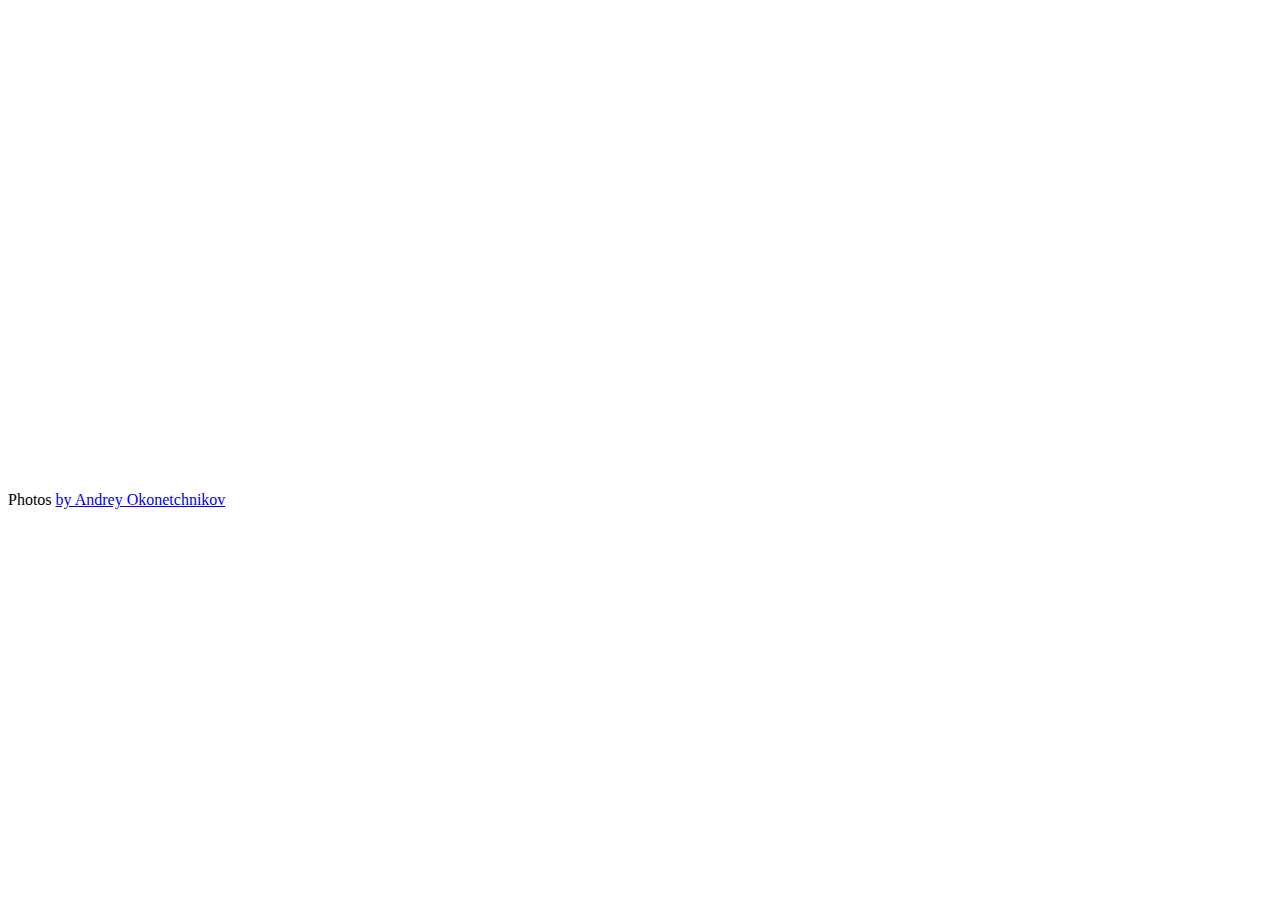
<file: fotorama-4.6.4/example.html>
<!DOCTYPE html>
<html>
<head>
  <title>Basic fotorama</title>
  <meta charset="utf-8">
  <meta name="viewport" content="width=device-width">

  <!-- jQuery -->
  <script src="http://code.jquery.com/jquery-1.10.2.min.js"></script>

  <!-- Fotorama -->
  <link href="fotorama.css" rel="stylesheet">
  <script src="fotorama.js"></script>

  <!-- Just don’t want to repeat this prefix in every img[src] -->
  <base href="http://s.fotorama.io/okonechnikov/">
</head>

<body>

<!-- Fotorama -->
<div class="fotorama" data-width="700" data-ratio="700/467" data-max-width="100%">
  <img src="1-lo.jpg">
  <img src="2-lo.jpg">
  <img src="9-lo.jpg">
  <img src="6-lo.jpg">
  <img src="5-lo.jpg">
</div>

<!-- © -->
<p>Photos <a href="http://okonet.ru/">by Andrey Okonetchnikov</a></p>
</body>
</html>
</file>
<file: fotorama-4.6.4/fotorama.css>
/*!
 * Fotorama 4.6.4 | http://fotorama.io/license/
 */
.fotorama__arr:focus:after,
.fotorama__fullscreen-icon:focus:after,
.fotorama__html,
.fotorama__img,
.fotorama__nav__frame:focus .fotorama__dot:after,
.fotorama__nav__frame:focus .fotorama__thumb:after,
.fotorama__stage__frame,
.fotorama__stage__shaft,
.fotorama__video iframe {
  position: absolute;
  width: 100%;
  height: 100%;
  top: 0;
  right: 0;
  left: 0;
  bottom: 0;
  -webkit-border-radius: 10px;
  -moz-border-radius: 10px;
  border-radius: 10px;
}
.fotorama--fullscreen,
.fotorama__img {
  max-width: 99999px !important;
  max-height: 99999px !important;
  min-width: 0 !important;
  min-height: 0 !important;
  border-radius: 0 !important;
  box-shadow: none !important;
  padding: 0 !important;
}
.fotorama__wrap .fotorama__grab {
  cursor: move;
  cursor: -webkit-grab;
  cursor: -o-grab;
  cursor: -ms-grab;
  cursor: grab;
}
.fotorama__grabbing * {
  cursor: move;
  cursor: -webkit-grabbing;
  cursor: -o-grabbing;
  cursor: -ms-grabbing;
  cursor: grabbing;
}
.fotorama__spinner {
  position: absolute !important;
  top: 50% !important;
  left: 50% !important;
}
.fotorama__wrap--css3 .fotorama__arr,
.fotorama__wrap--css3 .fotorama__fullscreen-icon,
.fotorama__wrap--css3 .fotorama__nav__shaft,
.fotorama__wrap--css3 .fotorama__stage__shaft,
.fotorama__wrap--css3 .fotorama__thumb-border,
.fotorama__wrap--css3 .fotorama__video-close,
.fotorama__wrap--css3 .fotorama__video-play {
  -webkit-transform: translate3d(0, 0, 0);
  transform: translate3d(0, 0, 0);
}
.fotorama__caption,
.fotorama__nav:after,
.fotorama__nav:before,
.fotorama__stage:after,
.fotorama__stage:before,
.fotorama__wrap--css3 .fotorama__html,
.fotorama__wrap--css3 .fotorama__nav,
.fotorama__wrap--css3 .fotorama__spinner,
.fotorama__wrap--css3 .fotorama__stage,
.fotorama__wrap--css3 .fotorama__stage .fotorama__img,
.fotorama__wrap--css3 .fotorama__stage__frame {
  -webkit-transform: translateZ(0);
  transform: translateZ(0);
}
.fotorama__arr:focus,
.fotorama__fullscreen-icon:focus,
.fotorama__nav__frame {
  outline: 0;
}
.fotorama__arr:focus:after,
.fotorama__fullscreen-icon:focus:after,
.fotorama__nav__frame:focus .fotorama__dot:after,
.fotorama__nav__frame:focus .fotorama__thumb:after {
  content: "";
  border-radius: inherit;
  background-color: rgba(0, 175, 234, 0.5);
}
.fotorama__wrap--video .fotorama__stage,
.fotorama__wrap--video .fotorama__stage__frame--video,
.fotorama__wrap--video .fotorama__stage__frame--video .fotorama__html,
.fotorama__wrap--video .fotorama__stage__frame--video .fotorama__img,
.fotorama__wrap--video .fotorama__stage__shaft {
  -webkit-transform: none !important;
  transform: none !important;
}
.fotorama__wrap--css3 .fotorama__nav__shaft,
.fotorama__wrap--css3 .fotorama__stage__shaft,
.fotorama__wrap--css3 .fotorama__thumb-border {
  transition-property: -webkit-transform, width;
  transition-property: transform, width;
  transition-timing-function: cubic-bezier(0.1, 0, 0.25, 1);
  transition-duration: 0ms;
}
.fotorama__arr,
.fotorama__fullscreen-icon,
.fotorama__no-select,
.fotorama__video-close,
.fotorama__video-play,
.fotorama__wrap {
  width: 360px;
  -webkit-user-select: none;
  -moz-user-select: none;
  -ms-user-select: none;
  user-select: none;
}
.fotorama__select {
  -webkit-user-select: text;
  -moz-user-select: text;
  -ms-user-select: text;
  user-select: text;
}
.fotorama__nav,
.fotorama__nav__frame {
  margin: auto;
  padding: 0;
}
.fotorama__caption__wrap,
.fotorama__nav__frame,
.fotorama__nav__shaft {
  -moz-box-orient: vertical;
  display: inline-block;
  vertical-align: middle;
  *display: inline;
  *zoom: 1;
}
.fotorama__nav__frame,
.fotorama__thumb-border {
  box-sizing: content-box;
}
.fotorama__caption__wrap {
  box-sizing: border-box;
}
.fotorama--hidden,
.fotorama__load {
  position: absolute;
  left: -99999px;
  top: -99999px;
  z-index: -1;
}
.fotorama__arr,
.fotorama__fullscreen-icon,
.fotorama__nav,
.fotorama__nav__frame,
.fotorama__nav__shaft,
.fotorama__stage__frame,
.fotorama__stage__shaft,
.fotorama__video-close,
.fotorama__video-play {
  -webkit-tap-highlight-color: transparent;
}
.fotorama__arr,
.fotorama__fullscreen-icon,
.fotorama__video-close,
.fotorama__video-play {
  background: url(fotorama.png) no-repeat;
}
@media (-webkit-min-device-pixel-ratio: 1.5), (min-resolution: 2dppx) {
  .fotorama__arr,
  .fotorama__fullscreen-icon,
  .fotorama__video-close,
  .fotorama__video-play {
    background: url(fotorama@2x.png) 0 0/96px 160px no-repeat;
  }
}
.fotorama__thumb {
  background-color: #7f7f7f;
  background-color: rgba(127, 127, 127, 0.2);
}
@media print {
  .fotorama__arr,
  .fotorama__fullscreen-icon,
  .fotorama__thumb-border,
  .fotorama__video-close,
  .fotorama__video-play {
    background: none !important;
  }
}
.fotorama {
  min-width: 1px;
  overflow: hidden;
}
.fotorama:not(.fotorama--unobtrusive) > *:not(:first-child) {
  display: none;
}
.fullscreen {
  width: 100% !important;
  height: 100% !important;
  max-width: 100% !important;
  max-height: 100% !important;
  margin: 0 !important;
  padding: 0 !important;
  overflow: hidden !important;
  background: #000;
}
.fotorama--fullscreen {
  position: absolute !important;
  top: 0 !important;
  left: 0 !important;
  right: 0 !important;
  bottom: 0 !important;
  float: none !important;
  z-index: 2147483647 !important;
  background: #000;
  width: 100% !important;
  height: 100% !important;
  margin: 0 !important;
}
.fotorama--fullscreen .fotorama__nav,
.fotorama--fullscreen .fotorama__stage {
  background: #000;
}
.fotorama__wrap {
  -webkit-text-size-adjust: 100%;
  position: relative;
  direction: ltr;
  z-index: 0;
}
.fotorama__wrap--rtl .fotorama__stage__frame {
  direction: rtl;
}
.fotorama__nav,
.fotorama__stage {
  overflow: hidden;
  position: relative;
  max-width: 100%;
}
.fotorama__wrap--pan-y {
  -ms-touch-action: pan-y;
}
.fotorama__wrap .fotorama__pointer {
  cursor: pointer;
}
.fotorama__wrap--slide .fotorama__stage__frame {
  opacity: 1 !important;
}
.fotorama__stage__frame {
  overflow: hidden;
}
.fotorama__stage__frame.fotorama__active {
  z-index: 8;
}
.fotorama__wrap--fade .fotorama__stage__frame {
  display: none;
}
.fotorama__wrap--fade .fotorama__fade-front,
.fotorama__wrap--fade .fotorama__fade-rear,
.fotorama__wrap--fade .fotorama__stage__frame.fotorama__active {
  display: block;
  left: 0;
  top: 0;
}
.fotorama__wrap--fade .fotorama__fade-front {
  z-index: 8;
}
.fotorama__wrap--fade .fotorama__fade-rear {
  z-index: 7;
}
.fotorama__wrap--fade .fotorama__fade-rear.fotorama__active {
  z-index: 9;
}
.fotorama__wrap--fade .fotorama__stage .fotorama__shadow {
  display: none;
}
.fotorama__img {
  -ms-filter: "alpha(Opacity=0)";
  filter: alpha(opacity=0);
  opacity: 0;
  border: none !important;
}
.fotorama__error .fotorama__img,
.fotorama__loaded .fotorama__img {
  -ms-filter: "alpha(Opacity=100)";
  filter: alpha(opacity=100);
  opacity: 1;
}
.fotorama--fullscreen .fotorama__loaded--full .fotorama__img,
.fotorama__img--full {
  display: none;
}
.fotorama--fullscreen .fotorama__loaded--full .fotorama__img--full {
  display: block;
}
.fotorama__wrap--only-active .fotorama__nav,
.fotorama__wrap--only-active .fotorama__stage {
  max-width: 99999px !important;
}
.fotorama__wrap--only-active .fotorama__stage__frame {
  visibility: hidden;
}
.fotorama__wrap--only-active .fotorama__stage__frame.fotorama__active {
  visibility: visible;
}
.fotorama__nav {
  font-size: 0;
  line-height: 0;
  text-align: center;
  display: none;
  white-space: nowrap;
  z-index: 5;
}
.fotorama__nav__shaft {
  position: relative;
  left: 0;
  top: 0;
  text-align: left;
}
.fotorama__nav__frame {
  position: relative;
  cursor: pointer;
}
.fotorama__nav--dots {
  display: block;
}
.fotorama__nav--dots .fotorama__nav__frame {
  width: 18px;
  height: 30px;
}
.fotorama__nav--dots .fotorama__nav__frame--thumb,
.fotorama__nav--dots .fotorama__thumb-border {
  display: none;
}
.fotorama__nav--thumbs {
  display: block;
}
.fotorama__nav--thumbs .fotorama__nav__frame {
  padding-left: 0 !important;
}
.fotorama__nav--thumbs .fotorama__nav__frame:last-child {
  padding-right: 0 !important;
}
.fotorama__nav--thumbs .fotorama__nav__frame--dot {
  display: none;
}
.fotorama__dot {
  display: block;
  width: 4px;
  height: 4px;
  position: relative;
  top: 12px;
  left: 6px;
  border-radius: 6px;
  border: 1px solid #1988ff;
}
.fotorama__nav__frame:focus .fotorama__dot:after {
  padding: 1px;
  top: -1px;
  left: -1px;
}
.fotorama__nav__frame.fotorama__active .fotorama__dot {
  width: 0;
  height: 0;
  border-width: 3px;
}
.fotorama__nav__frame.fotorama__active .fotorama__dot:after {
  padding: 3px;
  top: -3px;
  left: -3px;
}
.fotorama__thumb {
  overflow: hidden;
  position: relative;
  width: 100%;
  height: 100%;
}
.fotorama__nav__frame:focus .fotorama__thumb {
  z-index: 2;
}
.fotorama__thumb-border {
  position: absolute;
  z-index: 9;
  top: 0;
  left: 0;
  border-style: solid;
  border-color: #00afea;
  background-image: linear-gradient(
    to bottom right,
    rgba(255, 255, 255, 0.25),
    rgba(64, 64, 64, 0.1)
  );
}
.fotorama__caption {
  position: absolute;
  z-index: 12;
  bottom: 0;
  left: 0;
  right: 0;
  font-family: "Helvetica Neue", Arial, sans-serif;
  font-size: 14px;
  line-height: 1.5;
  color: #000;
}
.fotorama__caption a {
  text-decoration: none;
  color: #000;
  border-bottom: 1px solid;
  border-color: rgba(0, 0, 0, 0.5);
}
.fotorama__caption a:hover {
  color: #333;
  border-color: rgba(51, 51, 51, 0.5);
}
.fotorama__wrap--rtl .fotorama__caption {
  left: auto;
  right: 0;
}
.fotorama__wrap--no-captions .fotorama__caption,
.fotorama__wrap--video .fotorama__caption {
  display: none;
}
.fotorama__caption__wrap {
  background-color: #fff;
  background-color: rgba(255, 255, 255, 0.9);
  padding: 5px 10px;
}
@-webkit-keyframes spinner {
  0% {
    -webkit-transform: rotate(0);
    transform: rotate(0);
  }
  100% {
    -webkit-transform: rotate(360deg);
    transform: rotate(360deg);
  }
}
@keyframes spinner {
  0% {
    -webkit-transform: rotate(0);
    transform: rotate(0);
  }
  100% {
    -webkit-transform: rotate(360deg);
    transform: rotate(360deg);
  }
}
.fotorama__wrap--css3 .fotorama__spinner {
  -webkit-animation: spinner 24s infinite linear;
  animation: spinner 24s infinite linear;
}
.fotorama__wrap--css3 .fotorama__html,
.fotorama__wrap--css3 .fotorama__stage .fotorama__img {
  transition-property: opacity;
  transition-timing-function: linear;
  transition-duration: 0.3s;
}
.fotorama__wrap--video .fotorama__stage__frame--video .fotorama__html,
.fotorama__wrap--video .fotorama__stage__frame--video .fotorama__img {
  -ms-filter: "alpha(Opacity=0)";
  filter: alpha(opacity=0);
  opacity: 0;
}
.fotorama__select {
  cursor: auto;
}
.fotorama__video {
  top: 32px;
  right: 0;
  bottom: 0;
  left: 0;
  position: absolute;
  z-index: 10;
}
@-moz-document url-prefix() {
  .fotorama__active {
    box-shadow: 0 0 0 transparent;
  }
}
.fotorama__arr,
.fotorama__fullscreen-icon,
.fotorama__video-close,
.fotorama__video-play {
  position: absolute;
  z-index: 11;
  cursor: pointer;
}
.fotorama__arr {
  position: absolute;
  width: 32px;
  height: 32px;
  top: 50%;
  margin-top: -16px;
}
.fotorama__arr--prev {
  left: 2px;
  background-position: 0 0;
}
.fotorama__arr--next {
  right: 2px;
  background-position: -32px 0;
}
.fotorama__arr--disabled {
  pointer-events: none;
  cursor: default;
  *display: none;
  opacity: 0.1;
}
.fotorama__fullscreen-icon {
  width: 32px;
  height: 32px;
  top: 2px;
  right: 2px;
  background-position: 0 -32px;
  z-index: 20;
}
.fotorama__arr:focus,
.fotorama__fullscreen-icon:focus {
  border-radius: 50%;
}
.fotorama--fullscreen .fotorama__fullscreen-icon {
  background-position: -32px -32px;
}
.fotorama__video-play {
  width: 96px;
  height: 96px;
  left: 50%;
  top: 50%;
  margin-left: -48px;
  margin-top: -48px;
  background-position: 0 -64px;
  opacity: 0;
}
.fotorama__wrap--css2 .fotorama__video-play,
.fotorama__wrap--video .fotorama__stage .fotorama__video-play {
  display: none;
}
.fotorama__error .fotorama__video-play,
.fotorama__loaded .fotorama__video-play,
.fotorama__nav__frame .fotorama__video-play {
  opacity: 1;
  display: block;
}
.fotorama__nav__frame .fotorama__video-play {
  width: 32px;
  height: 32px;
  margin-left: -16px;
  margin-top: -16px;
  background-position: -64px -32px;
}
.fotorama__video-close {
  width: 32px;
  height: 32px;
  top: 0;
  right: 0;
  background-position: -64px 0;
  z-index: 20;
  opacity: 0;
}
.fotorama__wrap--css2 .fotorama__video-close {
  display: none;
}
.fotorama__wrap--css3 .fotorama__video-close {
  -webkit-transform: translate3d(32px, -32px, 0);
  transform: translate3d(32px, -32px, 0);
}
.fotorama__wrap--video .fotorama__video-close {
  display: block;
  opacity: 1;
}
.fotorama__wrap--css3.fotorama__wrap--video .fotorama__video-close {
  -webkit-transform: translate3d(0, 0, 0);
  transform: translate3d(0, 0, 0);
}
.fotorama__wrap--no-controls.fotorama__wrap--toggle-arrows .fotorama__arr,
.fotorama__wrap--no-controls.fotorama__wrap--toggle-arrows
  .fotorama__fullscreen-icon {
  opacity: 0;
}
.fotorama__wrap--no-controls.fotorama__wrap--toggle-arrows .fotorama__arr:focus,
.fotorama__wrap--no-controls.fotorama__wrap--toggle-arrows
  .fotorama__fullscreen-icon:focus {
  opacity: 1;
}
.fotorama__wrap--video .fotorama__arr,
.fotorama__wrap--video .fotorama__fullscreen-icon {
  opacity: 0 !important;
}
.fotorama__wrap--css2.fotorama__wrap--no-controls.fotorama__wrap--toggle-arrows
  .fotorama__arr,
.fotorama__wrap--css2.fotorama__wrap--no-controls.fotorama__wrap--toggle-arrows
  .fotorama__fullscreen-icon {
  display: none;
}
.fotorama__wrap--css2.fotorama__wrap--no-controls.fotorama__wrap--toggle-arrows
  .fotorama__arr:focus,
.fotorama__wrap--css2.fotorama__wrap--no-controls.fotorama__wrap--toggle-arrows
  .fotorama__fullscreen-icon:focus {
  display: block;
}
.fotorama__wrap--css2.fotorama__wrap--video .fotorama__arr,
.fotorama__wrap--css2.fotorama__wrap--video .fotorama__fullscreen-icon {
  display: none !important;
}
.fotorama__wrap--css3.fotorama__wrap--no-controls.fotorama__wrap--slide.fotorama__wrap--toggle-arrows
  .fotorama__fullscreen-icon:not(:focus) {
  -webkit-transform: translate3d(32px, -32px, 0);
  transform: translate3d(32px, -32px, 0);
}
.fotorama__wrap--css3.fotorama__wrap--no-controls.fotorama__wrap--slide.fotorama__wrap--toggle-arrows
  .fotorama__arr--prev:not(:focus) {
  -webkit-transform: translate3d(-48px, 0, 0);
  transform: translate3d(-48px, 0, 0);
}
.fotorama__wrap--css3.fotorama__wrap--no-controls.fotorama__wrap--slide.fotorama__wrap--toggle-arrows
  .fotorama__arr--next:not(:focus) {
  -webkit-transform: translate3d(48px, 0, 0);
  transform: translate3d(48px, 0, 0);
}
.fotorama__wrap--css3.fotorama__wrap--video .fotorama__fullscreen-icon {
  -webkit-transform: translate3d(32px, -32px, 0) !important;
  transform: translate3d(32px, -32px, 0) !important;
}
.fotorama__wrap--css3.fotorama__wrap--video .fotorama__arr--prev {
  -webkit-transform: translate3d(-48px, 0, 0) !important;
  transform: translate3d(-48px, 0, 0) !important;
}
.fotorama__wrap--css3.fotorama__wrap--video .fotorama__arr--next {
  -webkit-transform: translate3d(48px, 0, 0) !important;
  transform: translate3d(48px, 0, 0) !important;
}
.fotorama__wrap--css3 .fotorama__arr:not(:focus),
.fotorama__wrap--css3 .fotorama__fullscreen-icon:not(:focus),
.fotorama__wrap--css3 .fotorama__video-close:not(:focus),
.fotorama__wrap--css3 .fotorama__video-play:not(:focus) {
  transition-property: -webkit-transform, opacity;
  transition-property: transform, opacity;
  transition-duration: 0.3s;
}
.fotorama__nav:after,
.fotorama__nav:before,
.fotorama__stage:after,
.fotorama__stage:before {
  content: "";
  display: block;
  position: absolute;
  text-decoration: none;
  top: 0;
  bottom: 0;
  width: 10px;
  height: auto;
  z-index: 10;
  pointer-events: none;
  background-repeat: no-repeat;
  background-size: 1px 100%, 5px 100%;
}
.fotorama__nav:before,
.fotorama__stage:before {
  background-image: linear-gradient(
      transparent,
      rgba(0, 0, 0, 0.2) 25%,
      rgba(0, 0, 0, 0.3) 75%,
      transparent
    ),
    radial-gradient(farthest-side at 0 50%, rgba(0, 0, 0, 0.4), transparent);
  background-position: 0 0, 0 0;
  left: -10px;
}
.fotorama__nav.fotorama__shadows--left:before,
.fotorama__stage.fotorama__shadows--left:before {
  left: 0;
}
.fotorama__nav:after,
.fotorama__stage:after {
  background-image: linear-gradient(
      transparent,
      rgba(0, 0, 0, 0.2) 25%,
      rgba(0, 0, 0, 0.3) 75%,
      transparent
    ),
    radial-gradient(farthest-side at 100% 50%, rgba(0, 0, 0, 0.4), transparent);
  background-position: 100% 0, 100% 0;
  right: -10px;
}
.fotorama__nav.fotorama__shadows--right:after,
.fotorama__stage.fotorama__shadows--right:after {
  right: 0;
}
.fotorama--fullscreen .fotorama__nav:after,
.fotorama--fullscreen .fotorama__nav:before,
.fotorama--fullscreen .fotorama__stage:after,
.fotorama--fullscreen .fotorama__stage:before,
.fotorama__wrap--fade .fotorama__stage:after,
.fotorama__wrap--fade .fotorama__stage:before,
.fotorama__wrap--no-shadows .fotorama__nav:after,
.fotorama__wrap--no-shadows .fotorama__nav:before,
.fotorama__wrap--no-shadows .fotorama__stage:after,
.fotorama__wrap--no-shadows .fotorama__stage:before {
  display: none;
}
</file>
